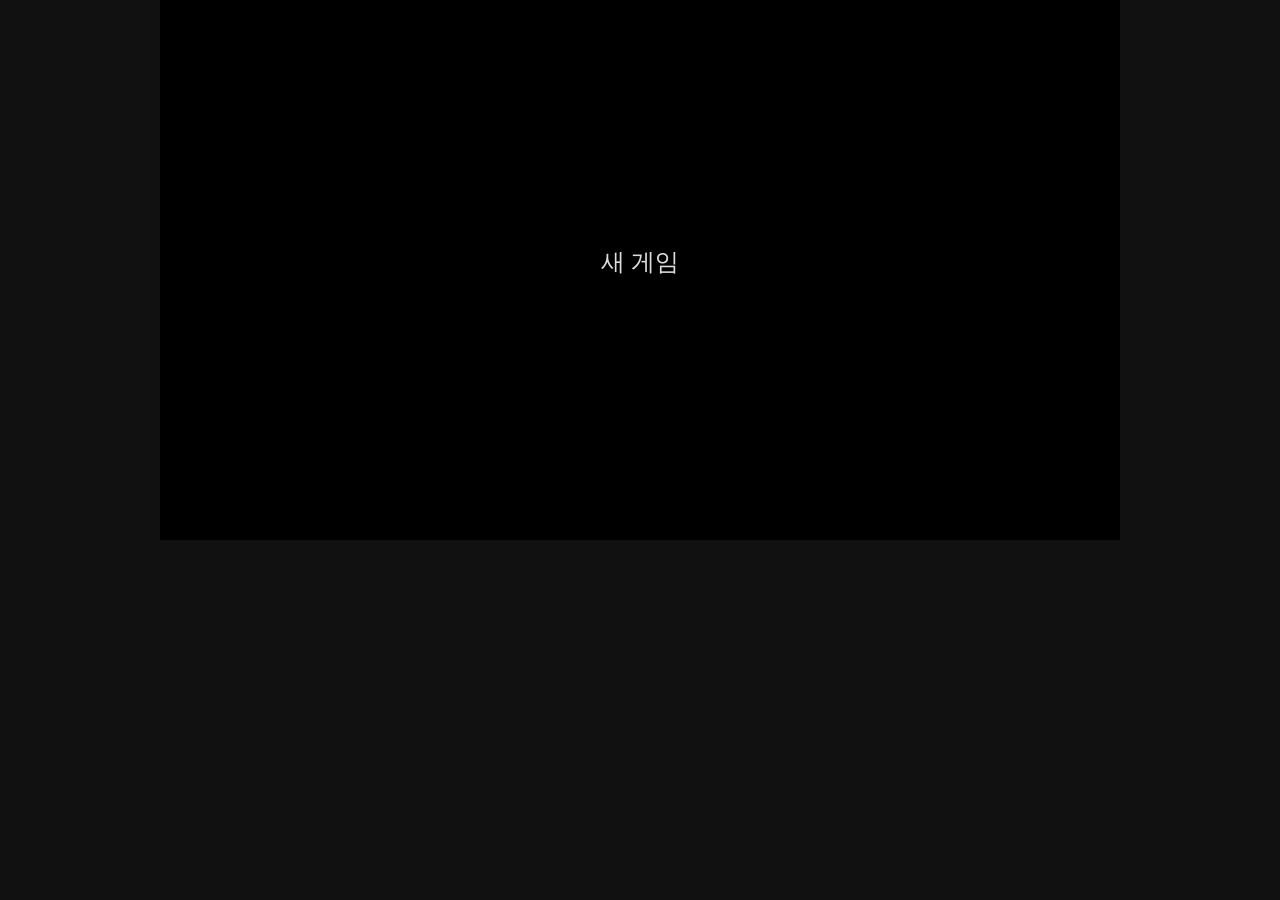
<file: Code/webskel/index.html>
<!doctype html>
<html lang="ko">
<head>
<meta charset="utf-8">
<meta name="viewport" content="width=device-width, initial-scale=1">
<title>새 게임</title>
<style>
  html, body { margin: 0; height: 100%; background: #111; }
  canvas { display: block; margin: 0 auto; background: #000; max-width: 100%; max-height: 100vh; }
</style>
</head>
<body>
<canvas id="game" width="960" height="540"></canvas>
<!-- 스크립트는 모듈로 로드 (외부 CDN 없음, 오프라인으로 돈다) -->
<script type="module" src="js/main.js"></script>
</body>
</html>
</file>
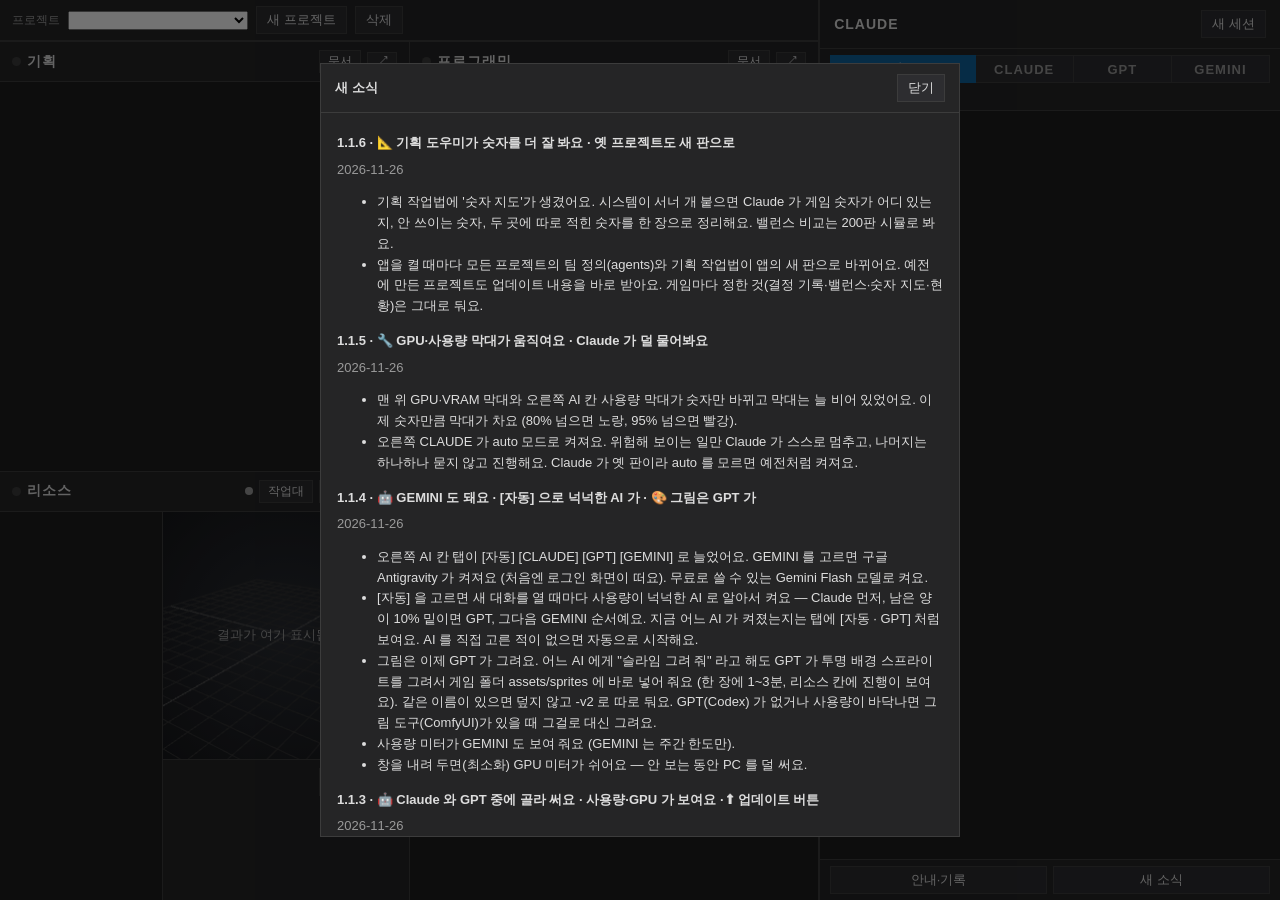
<file: Code/wwwroot/index.html>
<!doctype html>
<html lang="ko">
<head>
<meta charset="utf-8">
<title>AL-ZARD_GameMaker</title>
<!-- C# ↔ 화면 통로 (Photino) — 다른 스크립트보다 먼저 -->
<script src="bridge.js"></script>
<link rel="stylesheet" href="lib/xterm.css">
<link rel="stylesheet" href="style.css">
<script type="importmap">
{ "imports": { "three": "./lib/three/build/three.module.js", "three/addons/": "./lib/three/jsm/" } }
</script>
</head>
<body>
<!-- 사장님 화면: 사장님은 말로 시키고, 4팀(= 오른쪽 Claude)이 만든다.
     4팀 현황판 2×2 (기획 · 프로그래밍 / 리소스 · QA) + 오른쪽 Claude 터미널.
     각 칸 = 그 팀의 현황.md(지금·최근 완료·다음, Claude 가 씀) + 결과물. 개발 과정(작업대)은 숨김. 팀 = teams.js, 리소스 = app.js -->

<!-- 맨 위 프로젝트 줄: 프로젝트 고르기 · [새 프로젝트] · [삭제]. 화면 = projects.js, C# = Views/MainWindow.Projects.cs -->
<header id="project-bar">
  <span class="label">프로젝트</span>
  <select id="project-select" title="프로젝트 고르기 — 현황판·게임 칸·Claude 터미널이 그 프로젝트로 바뀜"></select>
  <button id="btn-project-new" title="새 게임 프로젝트 (팀 문서 + 게임 폴더, 엔진 = Godot 또는 웹)">새 프로젝트</button>
  <button id="btn-project-delete" title="지금 프로젝트 삭제 (게임 폴더·팀 문서 = 휴지통, 안 되면 윈도우가 다시 물음)">삭제</button>
  <form id="project-new-form" hidden>
    <input id="project-name" type="text" maxlength="40" placeholder="프로젝트 이름" autocomplete="off">
    <input id="project-folder" type="text" maxlength="31" placeholder="영문 폴더 (비우면 game1…)" autocomplete="off">
    <select id="project-engine" title="게임 엔진 — Godot (설치형) 또는 웹 (HTML5+JS, 브라우저로 바로 실행)">
      <option value="godot" selected>Godot</option>
      <option value="web">웹 (HTML5+JS)</option>
    </select>
    <button type="submit" class="primary">만들기</button>
    <button type="button" id="btn-project-cancel">취소</button>
  </form>
  <span id="project-note" class="hint"></span>
  <!-- GPU · VRAM 미터 (gpu.js, C# = Views/MainWindow.Gpu.cs). 값이 안 오면(맥) 숨김 -->
  <div id="gpu-meter" hidden>
    <div class="um-item"><span class="um-label">GPU</span><span class="um-bar"><span id="gpu-fill" class="um-fill"></span></span><span id="gpu-value" class="um-value">–</span></div>
    <div class="um-item"><span class="um-label">VRAM</span><span class="um-bar"><span id="vram-fill" class="um-fill"></span></span><span id="vram-value" class="um-value">–</span></div>
  </div>
</header>

<section class="quad" id="q-plan" data-team="plan">
  <div class="quad-head">
    <span class="dot"></span><h2>기획</h2><span class="now"></span>
    <button class="btn-docs" title="이 팀 현황 문서가 있는 폴더 열기">문서</button>
    <button class="btn-max" title="크게 / 원래대로">⤢</button>
  </div>
  <article class="status"></article>
</section>

<section class="quad" id="q-prog" data-team="prog">
  <div class="quad-head">
    <span class="dot"></span><h2>프로그래밍</h2><span class="now"></span>
    <button class="btn-docs" title="이 팀 현황 문서가 있는 폴더 열기">문서</button>
    <button class="btn-max" title="크게 / 원래대로">⤢</button>
  </div>
  <div id="games">
    <span id="game-engine" class="hint"></span>
    <ul id="game-list"></ul>
    <span id="game-empty" class="hint" hidden>아직 Godot 프로젝트 없음 — 오른쪽 AI 에게 기획부터 시켜 보세요</span>
  </div>
  <article class="status"></article>
</section>

<section class="quad" id="q-res" data-team="res">
  <div class="quad-head">
    <span class="dot"></span><h2>리소스</h2><span class="now"></span>
    <span id="server" title="ComfyUI 서버"><span id="server-dot"></span><span id="server-text">확인 중…</span></span>
    <button id="btn-bench" title="작업대 (워크플로·입력값·직접 생성) 보기/숨기기">작업대</button>
    <button class="btn-docs" title="이 팀 현황 문서가 있는 폴더 열기">문서</button>
    <button class="btn-max" title="크게 / 원래대로">⤢</button>
  </div>
  <div id="res-body">
    <div id="res-left">
      <div class="comfy-missing" hidden>그림 도구(ComfyUI) 가 없습니다 — <button class="btn-comfy-guide">설치 방법</button></div>
      <article class="status"></article>
      <div id="gallery" title="최근 결과물 (클릭 = 오른쪽에 크게)"></div>
    </div>
    <main id="form-pane">
      <div class="comfy-missing" hidden>그림 도구(ComfyUI) 가 없습니다 — <button class="btn-comfy-guide">설치 방법</button></div>
      <div id="bench-tools" class="row">
        <select id="wf-select" title="워크플로"></select>
        <button id="btn-server">시작</button>
        <button id="btn-comfy" title="ComfyUI 웹 화면">ComfyUI</button>
        <button id="btn-log" title="ComfyUI 서버 로그">로그</button>
        <button id="btn-import" title="Export (API) 로 저장한 json 가져오기">가져오기</button>
        <button id="btn-wf-folder" title="workflows 폴더 열기">폴더</button>
      </div>
      <div id="form-head">
        <span id="wf-empty" class="hint" hidden>워크플로가 없습니다 — ComfyUI 에서 Export (API) 로 저장해 가져오기</span>
        <label class="check" title="세부 설정·값이 없는 노드까지 모두 보기"><input type="checkbox" id="show-all"> 전체 노드</label>
      </div>
      <div id="form"></div>
      <footer id="run-bar">
        <div id="progress"><div id="progress-fill"></div><span id="progress-text"></span></div>
        <div class="row">
          <button id="btn-run" class="primary" disabled>생성</button>
          <button id="btn-cancel" hidden>중단</button>
          <button id="btn-reset" title="이 워크플로의 입력값을 파일 기본값으로">기본값</button>
        </div>
      </footer>
    </main>

    <section id="view-pane">
      <div id="view">
        <canvas id="canvas"></canvas>
        <img id="image" alt="" hidden>
        <audio id="audio" controls hidden></audio>
        <div id="view-empty">결과가 여기 표시됩니다</div>
        <div id="view-tools" hidden>
          <button id="btn-spin" title="자동 회전">회전</button>
          <button id="btn-wire" title="와이어프레임">와이어</button>
          <button id="btn-fit" title="화면 맞춤">맞춤</button>
          <select id="clip-select" title="애니메이션 클립" hidden></select>
          <span id="mesh-info"></span>
        </div>
      </div>
      <div id="files-head">
        <span id="run-title"></span>
        <button id="btn-run-folder" hidden>폴더 열기</button>
        <button id="btn-out-folder" title="outputs 폴더 열기">전체 결과</button>
      </div>
      <div id="files"></div>
    </section>
  </div>
</section>

<section class="quad" id="q-qa" data-team="qa">
  <div class="quad-head">
    <span class="dot"></span><h2>QA</h2><span class="now"></span>
    <button class="btn-docs" title="이 팀 현황 문서가 있는 폴더 열기">문서</button>
    <button class="btn-max" title="크게 / 원래대로">⤢</button>
  </div>
  <article class="status"></article>
</section>

<section id="chat-pane">
  <div id="chat-head">
    <h2 id="ai-title">Claude</h2>
    <span id="team-now"></span>
    <span id="term-state"></span>
    <button id="btn-term-continue" title="이 폴더의 마지막 대화를 이어서" hidden>이어 하기</button>
    <button id="btn-term-new" title="지금 세션을 끝내고 새 대화로 시작">새 세션</button>
  </div>
  <!-- 엔진 고르기 [자동][CLAUDE][GPT][GEMINI] — 바꾸면 터미널이 그 엔진으로 다시 뜸 (terminal.js, C# = Views/MainWindow.Ai.cs). 고른 값은 다음에 켜도 남음 -->
  <div id="ai-row">
    <button class="ai-tab ai-auto on" data-ai="auto" title="자동 — 새 대화를 열 때 Claude → GPT → GEMINI 순서로, 깔려 있고 남은 사용량이 10% 이상인 AI 를 골라요 (다 바닥이면 가장 많이 남은 AI)">자동</button>
    <button class="ai-tab" data-ai="claude" title="Claude Code (Anthropic) — Claude 계정으로 로그인">CLAUDE</button>
    <button class="ai-tab" data-ai="gpt" title="Codex (OpenAI) — ChatGPT 계정으로 로그인. 그림은 어느 AI 를 골라도 GPT 가 그려요">GPT</button>
    <button class="ai-tab" data-ai="gemini" title="Antigravity (Google) — 구글 계정으로 로그인, 빠른 Gemini Flash 모델">GEMINI</button>
  </div>
  <!-- 사용량 미터 한 줄 — 지금 도는 엔진의 5 Hours · Weekly (usage.js). 마우스를 올리면 다시 차는 시각 -->
  <div id="usage-meter"></div>
  <div id="term"></div>
  <!-- [⬆ 업데이트 <버전>] — 새 판이 있을 때만 (update.js, C# = Services/AppUpdater.cs) -->
  <div id="update-row" hidden>
    <button id="btn-update" class="primary" hidden>업데이트</button>
    <div id="update-note" class="hint" hidden></div>
  </div>
  <div id="chat-foot">
    <button id="btn-common" title="프로젝트 안내·작업 기록 (팀 문서 폴더의 notes.md) 열기">안내·기록</button>
    <button id="btn-about" title="이번 버전 소식">새 소식</button>
  </div>
</section>

<div id="toast" hidden></div>

<!-- 그림 도구(ComfyUI) 설치 — 리소스 칸 [설치 방법]. 주인공 = [설치하기] (설치 폴더\ComfyUI 에 자동으로 받아 풂, C# = Views/MainWindow.Comfy.cs · Services/ComfyInstaller.cs).
     이미 가진 사람은 접힌 칸에서 폴더를 정하면 C# 이 %LOCALAPPDATA%\AL-ZARD_GAMEMAKER\settings.json 에 저장 (comfy.js) -->
<div id="comfy-guide" class="overlay" hidden>
  <div class="sheet">
    <div class="sheet-head"><b>그림 도구(ComfyUI) 설치</b><button id="btn-guide-close">닫기</button></div>
    <div class="sheet-body">
      <p>AL-ZARD_GameMaker 는 그림 도구 없이도 기획·프로그래밍·QA 가 모두 돼요. 캐릭터·아이템 그림을 직접 만들고 싶을 때만 설치하세요.</p>
      <h3>이 PC 에 맞는 판</h3>
      <dl id="comfy-plan" class="plan">
        <dt>그래픽카드</dt><dd id="plan-gpu">확인 중…</dd>
        <dt>받을 판</dt><dd id="plan-asset">—</dd>
        <dt>디스크 여유</dt><dd id="plan-free">—</dd>
        <dt>설치 자리</dt><dd id="plan-folder">—</dd>
      </dl>
      <p id="plan-warning" class="plan-warning" hidden></p>
      <div class="row">
        <button id="btn-comfy-install" class="primary" disabled>설치하기</button>
        <button id="btn-comfy-install-cancel" hidden>취소</button>
      </div>
      <div id="comfy-install-bar" class="install-bar" hidden><div id="comfy-install-fill"></div><span id="comfy-install-text"></span></div>
      <p id="comfy-install-result" class="hint"></p>
      <ul class="hint">
        <li><b>NVIDIA 그래픽카드 권장</b> — 그래픽 메모리(VRAM) 8GB 이상, 12GB 면 넉넉해요. 아니면 아주 느리거나 안 될 수 있어요.</li>
        <li>프로그램 약 2GB 를 받아 풀어요 (몇십 분 걸릴 수 있어요). 그림 모델은 한 개당 수 GB 라 디스크 여유 30GB 이상을 권해요.</li>
        <li>그림 모델은 직접 받지 않아도 돼요 — 설치가 끝나면 오른쪽 AI 에게 "그림 모델 준비해 줘" 라고 하면 용량·라이선스를 먼저 알려 드리고 받아 둬요.</li>
      </ul>
      <details id="comfy-manual">
        <summary>이미 ComfyUI 를 갖고 있다면</summary>
        <p>ComfyUI 포터블(<a href="https://github.com/Comfy-Org/ComfyUI/releases" data-external>github.com/Comfy-Org/ComfyUI/releases</a> 의 ComfyUI_windows_portable_….7z 를 7-Zip 으로 푼 것)이 이미 있으면, 그 폴더(안에 <code>python_embeded</code> 와 <code>ComfyUI</code> 폴더가 있는 곳)를 고르고 [저장] 을 누르세요.</p>
        <div class="row">
          <input id="comfy-root" type="text" placeholder="C:\ComfyUI_windows_portable" autocomplete="off">
          <button id="btn-comfy-pick">폴더 고르기</button>
          <button id="btn-comfy-save">저장</button>
        </div>
        <p id="comfy-root-result" class="hint"></p>
      </details>
    </div>
  </div>
</div>

<!-- 새 소식 (releasenotes.json) — 버전이 오르면 처음 켤 때 한 번 저절로 열림 (about.js) -->
<div id="about" class="overlay" hidden>
  <div class="sheet">
    <div class="sheet-head"><b id="about-title">새 소식</b><button id="btn-about-close">닫기</button></div>
    <div class="sheet-body" id="about-body"></div>
  </div>
</div>

<script src="lib/marked.min.js"></script>
<script src="lib/purify.min.js"></script>
<script src="lib/xterm.js"></script>
<script src="lib/addon-fit.js"></script>
<script src="lib/addon-unicode11.js"></script>
<script type="module" src="app.js"></script>
<script type="module" src="terminal.js"></script>
<script type="module" src="games.js"></script>
<script type="module" src="projects.js"></script>
<script type="module" src="teams.js"></script>
<script type="module" src="comfy.js"></script>
<script type="module" src="about.js"></script>
<script type="module" src="update.js"></script>
<script type="module" src="usage.js"></script>
<script type="module" src="gpu.js"></script>
</body>
</html>
</file>
<file: Code/wwwroot/lib/xterm.css>
/**
 * Copyright (c) 2014 The xterm.js authors. All rights reserved.
 * Copyright (c) 2012-2013, Christopher Jeffrey (MIT License)
 * https://github.com/chjj/term.js
 * @license MIT
 *
 * Permission is hereby granted, free of charge, to any person obtaining a copy
 * of this software and associated documentation files (the "Software"), to deal
 * in the Software without restriction, including without limitation the rights
 * to use, copy, modify, merge, publish, distribute, sublicense, and/or sell
 * copies of the Software, and to permit persons to whom the Software is
 * furnished to do so, subject to the following conditions:
 *
 * The above copyright notice and this permission notice shall be included in
 * all copies or substantial portions of the Software.
 *
 * THE SOFTWARE IS PROVIDED "AS IS", WITHOUT WARRANTY OF ANY KIND, EXPRESS OR
 * IMPLIED, INCLUDING BUT NOT LIMITED TO THE WARRANTIES OF MERCHANTABILITY,
 * FITNESS FOR A PARTICULAR PURPOSE AND NONINFRINGEMENT. IN NO EVENT SHALL THE
 * AUTHORS OR COPYRIGHT HOLDERS BE LIABLE FOR ANY CLAIM, DAMAGES OR OTHER
 * LIABILITY, WHETHER IN AN ACTION OF CONTRACT, TORT OR OTHERWISE, ARISING FROM,
 * OUT OF OR IN CONNECTION WITH THE SOFTWARE OR THE USE OR OTHER DEALINGS IN
 * THE SOFTWARE.
 *
 * Originally forked from (with the author's permission):
 *   Fabrice Bellard's javascript vt100 for jslinux:
 *   http://bellard.org/jslinux/
 *   Copyright (c) 2011 Fabrice Bellard
 *   The original design remains. The terminal itself
 *   has been extended to include xterm CSI codes, among
 *   other features.
 */

/**
 *  Default styles for xterm.js
 */

.xterm {
    cursor: text;
    position: relative;
    user-select: none;
    -ms-user-select: none;
    -webkit-user-select: none;
}

.xterm.focus,
.xterm:focus {
    outline: none;
}

.xterm .xterm-helpers {
    position: absolute;
    top: 0;
    /**
     * The z-index of the helpers must be higher than the canvases in order for
     * IMEs to appear on top.
     */
    z-index: 5;
}

.xterm .xterm-helper-textarea {
    padding: 0;
    border: 0;
    margin: 0;
    /* Move textarea out of the screen to the far left, so that the cursor is not visible */
    position: absolute;
    opacity: 0;
    left: -9999em;
    top: 0;
    width: 0;
    height: 0;
    z-index: -5;
    /** Prevent wrapping so the IME appears against the textarea at the correct position */
    white-space: nowrap;
    overflow: hidden;
    resize: none;
}

.xterm .composition-view {
    /* TODO: Composition position got messed up somewhere */
    background: #000;
    color: #FFF;
    display: none;
    position: absolute;
    white-space: nowrap;
    z-index: 1;
}

.xterm .composition-view.active {
    display: block;
}

.xterm .xterm-viewport {
    /* On OS X this is required in order for the scroll bar to appear fully opaque */
    background-color: #000;
    overflow-y: scroll;
    cursor: default;
    position: absolute;
    right: 0;
    left: 0;
    top: 0;
    bottom: 0;
}

.xterm .xterm-screen {
    position: relative;
}

.xterm .xterm-screen canvas {
    position: absolute;
    left: 0;
    top: 0;
}

.xterm-char-measure-element {
    display: inline-block;
    visibility: hidden;
    position: absolute;
    top: 0;
    left: -9999em;
    line-height: normal;
}

.xterm.enable-mouse-events {
    /* When mouse events are enabled (eg. tmux), revert to the standard pointer cursor */
    cursor: default;
}

.xterm.xterm-cursor-pointer,
.xterm .xterm-cursor-pointer {
    cursor: pointer;
}

.xterm.column-select.focus {
    /* Column selection mode */
    cursor: crosshair;
}

.xterm .xterm-accessibility:not(.debug),
.xterm .xterm-message {
    position: absolute;
    left: 0;
    top: 0;
    bottom: 0;
    right: 0;
    z-index: 10;
    color: transparent;
    pointer-events: none;
}

.xterm .xterm-accessibility-tree:not(.debug) *::selection {
  color: transparent;
}

.xterm .xterm-accessibility-tree {
  font-family: monospace;
  user-select: text;
  white-space: pre;
}

.xterm .xterm-accessibility-tree > div {
  transform-origin: left;
  width: fit-content;
}

.xterm .live-region {
    position: absolute;
    left: -9999px;
    width: 1px;
    height: 1px;
    overflow: hidden;
}

.xterm-dim {
    /* Dim should not apply to background, so the opacity of the foreground color is applied
     * explicitly in the generated class and reset to 1 here */
    opacity: 1 !important;
}

.xterm-underline-1 { text-decoration: underline; }
.xterm-underline-2 { text-decoration: double underline; }
.xterm-underline-3 { text-decoration: wavy underline; }
.xterm-underline-4 { text-decoration: dotted underline; }
.xterm-underline-5 { text-decoration: dashed underline; }

.xterm-overline {
    text-decoration: overline;
}

.xterm-overline.xterm-underline-1 { text-decoration: overline underline; }
.xterm-overline.xterm-underline-2 { text-decoration: overline double underline; }
.xterm-overline.xterm-underline-3 { text-decoration: overline wavy underline; }
.xterm-overline.xterm-underline-4 { text-decoration: overline dotted underline; }
.xterm-overline.xterm-underline-5 { text-decoration: overline dashed underline; }

.xterm-strikethrough {
    text-decoration: line-through;
}

.xterm-screen .xterm-decoration-container .xterm-decoration {
	z-index: 6;
	position: absolute;
}

.xterm-screen .xterm-decoration-container .xterm-decoration.xterm-decoration-top-layer {
	z-index: 7;
}

.xterm-decoration-overview-ruler {
    z-index: 8;
    position: absolute;
    top: 0;
    right: 0;
    pointer-events: none;
}

.xterm-decoration-top {
    z-index: 2;
    position: relative;
}



/* Derived from vs/base/browser/ui/scrollbar/media/scrollbar.css */

/* xterm.js customization: Override xterm's cursor style */
.xterm .xterm-scrollable-element > .scrollbar {
    cursor: default;
}

/* Arrows */
.xterm .xterm-scrollable-element > .scrollbar > .scra {
	cursor: pointer;
	font-size: 11px !important;
}

.xterm .xterm-scrollable-element > .visible {
	opacity: 1;

	/* Background rule added for IE9 - to allow clicks on dom node */
	background:rgba(0,0,0,0);

	transition: opacity 100ms linear;
	/* In front of peek view */
	z-index: 11;
}
.xterm .xterm-scrollable-element > .invisible {
	opacity: 0;
	pointer-events: none;
}
.xterm .xterm-scrollable-element > .invisible.fade {
	transition: opacity 800ms linear;
}

/* Scrollable Content Inset Shadow */
.xterm .xterm-scrollable-element > .shadow {
	position: absolute;
	display: none;
}
.xterm .xterm-scrollable-element > .shadow.top {
	display: block;
	top: 0;
	left: 3px;
	height: 3px;
	width: 100%;
	box-shadow: var(--vscode-scrollbar-shadow, #000) 0 6px 6px -6px inset;
}
.xterm .xterm-scrollable-element > .shadow.left {
	display: block;
	top: 3px;
	left: 0;
	height: 100%;
	width: 3px;
	box-shadow: var(--vscode-scrollbar-shadow, #000) 6px 0 6px -6px inset;
}
.xterm .xterm-scrollable-element > .shadow.top-left-corner {
	display: block;
	top: 0;
	left: 0;
	height: 3px;
	width: 3px;
}
.xterm .xterm-scrollable-element > .shadow.top.left {
	box-shadow: var(--vscode-scrollbar-shadow, #000) 6px 0 6px -6px inset;
}
</file>
<file: Code/wwwroot/style.css>
:root {
    --bg: #1e1e1e;
    --panel: #252526;
    --panel2: #2d2d30;
    --line: #3c3c3c;
    --fg: #dddddd;
    --sub: #9a9a9a;
    --accent: #0e639c;
    --accent-hi: #1177bb;
    --sel: #094771;
    --ok: #5bd69a;
    --warn: #ffa24a;
    --bad: #ff6b6b;
}

* { box-sizing: border-box; }
/* display 를 지정한 요소(#view-tools 등)도 hidden 속성이 이기도록 */
[hidden] { display: none !important; }

html, body {
    margin: 0;
    height: 100%;
    background: var(--bg);
    color: var(--fg);
    font: 13px "Segoe UI", "Malgun Gothic", sans-serif;
    overflow: hidden;
}


button {
    background: var(--panel2);
    color: var(--fg);
    border: 1px solid var(--line);
    padding: 4px 10px;
    font: inherit;
    cursor: pointer;
}
button:hover:not(:disabled) { border-color: var(--accent-hi); }
button:disabled { opacity: .45; cursor: default; }
button.primary { background: var(--accent); border-color: var(--accent); font-weight: 600; }
button.primary:hover:not(:disabled) { background: var(--accent-hi); }

h1 { font-size: 18px; margin: 0 0 8px; letter-spacing: .5px; }
h2 { font-size: 12px; margin: 0; color: var(--sub); text-transform: uppercase; letter-spacing: .5px; flex: 1; }

.row { display: flex; gap: 6px; flex-wrap: wrap; }
.hint { color: var(--sub); line-height: 1.5; margin: 6px 0; }
@keyframes blink { 50% { opacity: .3; } }

/* ---------- 사장님 화면: 4팀 현황판 2×2 + 오른쪽 Claude ---------- */
body {
    display: grid;
    grid-template-columns: minmax(0, 1fr) minmax(0, 1fr) minmax(420px, 36vw);
    grid-template-rows: auto minmax(0, 1fr) minmax(0, 1fr);
    gap: 1px;
    background: var(--line);
}
#project-bar { grid-column: 1 / 3; grid-row: 1; }
#q-plan { grid-column: 1; grid-row: 2; }
#q-prog { grid-column: 2; grid-row: 2; }
#q-res { grid-column: 1; grid-row: 3; }
#q-qa { grid-column: 2; grid-row: 3; }
#chat-pane { grid-column: 3; grid-row: 1 / 4; }
/* ⤢ = 한 팀을 네 칸 전체로 */
body.maxed .quad { display: none; }
body.maxed .quad.max { display: flex; grid-column: 1 / 3; grid-row: 2 / 4; }

.quad { display: flex; flex-direction: column; min-width: 0; min-height: 0; background: var(--bg); }
.quad-head { display: flex; align-items: center; gap: 6px; padding: 8px 12px; background: var(--panel); border-bottom: 1px solid var(--line); white-space: nowrap; }
.quad-head h2 { flex: 0 0 auto; font-size: 14px; color: var(--fg); letter-spacing: 1px; }
.quad-head .dot { width: 9px; height: 9px; border-radius: 50%; background: var(--line); flex: 0 0 auto; }
.quad.working .quad-head .dot { background: var(--ok); animation: blink 1s infinite; }
.quad.working { box-shadow: inset 0 0 0 1px var(--ok); }
.quad-head .now { flex: 1; min-width: 0; overflow: hidden; text-overflow: ellipsis; color: var(--sub); font-size: 12px; }
.quad.working .quad-head .now { color: var(--ok); }
.quad-head button { padding: 2px 8px; font-size: 12px; }

/* 현황.md (Claude 가 씀) */
.status { flex: 1; min-height: 0; overflow-y: auto; padding: 10px 16px; line-height: 1.6; }
.status h1 { font-size: 16px; margin: 4px 0 8px; }
.status h2 { font-size: 12px; margin: 12px 0 4px; color: var(--accent-hi); text-transform: none; }
.status ul, .status ol { margin: 2px 0; padding-left: 18px; }
.status p { margin: 4px 0; }
.status table { border-collapse: collapse; margin: 6px 0; }
.status th, .status td { border: 1px solid var(--line); padding: 3px 8px; }
.status th { background: var(--panel2); }
.status code { font: 12px Consolas, monospace; background: var(--panel2); padding: 1px 4px; }
.status a { color: #4fc1ff; }

/* 프로그래밍: 플레이할 게임 */
#games { padding: 10px 16px 0; }
#game-engine { display: block; font-size: 11px; margin: 0 0 4px; }
#game-engine:empty { display: none; }
#game-list { list-style: none; margin: 0; padding: 0; display: flex; flex-wrap: wrap; gap: 8px; }
#game-list li { display: flex; align-items: center; gap: 6px; padding: 6px 10px; background: var(--panel); border: 1px solid var(--line); }
#game-list li .name { font-weight: 600; }
#game-list li button.play { background: var(--accent); border-color: var(--accent); font-weight: 600; }

/* 맨 위 프로젝트 줄 (projects.js) */
#project-bar { display: flex; align-items: center; gap: 8px; padding: 6px 12px; background: var(--panel); border-bottom: 1px solid var(--line); min-width: 0; }
#project-bar .label { color: var(--sub); font-size: 12px; flex: 0 0 auto; }
#project-select { min-width: 180px; max-width: 280px; }
#project-new-form { display: flex; align-items: center; gap: 6px; }
#project-new-form input { width: 170px; }
#project-note { flex: 1; min-width: 0; margin: 0; overflow: hidden; text-overflow: ellipsis; white-space: nowrap; }
/* GPU · VRAM 미터 (gpu.js) — 줄 오른쪽 끝(#project-note 가 남는 폭을 먹음). 막대·색 = 사용량 미터 .um-* 재사용 */
#gpu-meter { flex: 0 0 auto; display: flex; gap: 14px; font-size: 11px; color: var(--sub); cursor: default; }
#gpu-meter .um-item { flex: 0 0 auto; min-width: 0; }
#gpu-meter .um-bar { flex: 0 0 60px; }
#gpu-meter .um-value { min-width: 34px; }
#gpu-meter #vram-value { min-width: 82px; }

/* 리소스: 현황 + 최근 결과물 | 뷰어. 작업대(입력폼)는 [작업대] 를 눌렀을 때만 */
#res-body { flex: 1; min-height: 0; display: grid; grid-template-columns: minmax(0, 2fr) minmax(0, 3fr); }
#res-left { display: flex; flex-direction: column; min-height: 0; border-right: 1px solid var(--line); }
#res-left .status { flex: 0 1 auto; max-height: 45%; }
#gallery { flex: 1; min-height: 0; overflow-y: auto; padding: 8px 12px; display: grid; grid-template-columns: repeat(auto-fill, minmax(84px, 1fr)); gap: 6px; align-content: start; }
.shot { border: 1px solid var(--line); background: var(--panel); cursor: pointer; padding: 3px; }
.shot.sel { border-color: var(--accent-hi); }
.shot img { width: 100%; height: 72px; object-fit: contain; display: block;
    background: repeating-conic-gradient(#2a2a2a 0 25%, #333 0 50%) 0 0 / 12px 12px; }
.shot .icon { height: 72px; display: flex; align-items: center; justify-content: center; font-weight: 700; color: var(--accent-hi); }
.shot div:last-child { font-size: 11px; color: var(--sub); white-space: nowrap; overflow: hidden; text-overflow: ellipsis; }
#form-pane { display: none; }
body.bench #res-left { display: none; }
body.bench #form-pane { display: flex; }
body.bench #btn-bench { background: var(--sel); border-color: var(--accent-hi); }
#bench-tools { padding: 8px 12px; border-bottom: 1px solid var(--line); background: var(--panel); }
#bench-tools select { flex: 1; min-width: 120px; background: var(--bg); color: var(--fg); border: 1px solid var(--line); }
#server { display: flex; align-items: center; gap: 5px; color: var(--sub); font-size: 12px; }
/* 사장님 화면엔 점만 (문구는 작업대를 열었을 때) */
#server-text { display: none; }
body.bench #server-text { display: inline; }
#server-dot { width: 8px; height: 8px; border-radius: 50%; background: var(--sub); }
#server.on #server-dot { background: var(--ok); }
#server.off #server-dot { background: var(--bad); }
#server.starting #server-dot { background: var(--warn); animation: blink 1s infinite; }

/* ---------- 작업대 (입력) — display 는 위 body.bench 규칙 ---------- */
#form-pane {
    flex-direction: column;
    border-right: 1px solid var(--line);
    min-height: 0;
}
#form-head { display: flex; align-items: center; gap: 8px; padding: 8px 14px; border-bottom: 1px solid var(--line); }
#form-head .check { margin-left: auto; }
.check { display: flex; align-items: center; gap: 4px; color: var(--sub); cursor: pointer; white-space: nowrap; }

#form { flex: 1; overflow-y: auto; padding: 10px 14px; }
.node { border: 1px solid var(--line); background: var(--panel); margin-bottom: 10px; }
.node-head { padding: 6px 10px; background: var(--panel2); display: flex; gap: 8px; align-items: baseline; }
.node-head b { font-weight: 600; }
.node-head small { color: var(--sub); }
.node-body { padding: 8px 10px; display: grid; gap: 8px; }
.node.empty .node-body { color: var(--sub); }
.field label { display: flex; justify-content: space-between; color: var(--sub); margin-bottom: 3px; font-size: 12px; }
.field label .changed { color: var(--warn); }
.field input[type=text], .field input[type=number], .field textarea {
    width: 100%;
    background: var(--bg);
    color: var(--fg);
    border: 1px solid var(--line);
    padding: 5px 7px;
    font: inherit;
}
.field textarea { min-height: 70px; resize: vertical; }
.field input:focus, .field textarea:focus { outline: none; border-color: var(--accent-hi); }
.field .inline { display: flex; gap: 6px; align-items: center; }
.field .inline input[type=number] { flex: 1; }
.pick { display: flex; gap: 8px; align-items: center; }
.pick img { width: 72px; height: 72px; object-fit: contain; background: var(--bg); border: 1px solid var(--line); }
.pick span { color: var(--sub); word-break: break-all; flex: 1; }

#run-bar { padding: 12px 14px; border-top: 1px solid var(--line); background: var(--panel); }
#run-bar .primary { flex: 1; padding: 8px; }
#progress { position: relative; height: 20px; background: var(--bg); border: 1px solid var(--line); margin-bottom: 8px; }
#progress-fill { position: absolute; inset: 0 auto 0 0; width: 0; background: var(--sel); transition: width .2s; }
#progress.busy #progress-fill { animation: busy 1.2s infinite linear; width: 30%; }
@keyframes busy { from { left: -30%; } to { left: 100%; } }
#progress-text { position: relative; padding-left: 6px; line-height: 18px; color: var(--sub); font-size: 12px; }

/* ---------- 오른쪽 (결과) ---------- */
#view-pane { display: flex; flex-direction: column; min-width: 0; min-height: 0; }
#view { position: relative; flex: 1; min-height: 0; background: radial-gradient(#2a2d33, #16171a); }
#canvas { width: 100%; height: 100%; display: block; }
/* 사운드 결과(BGM·효과음) = 뷰어 가운데 재생기 */
#audio {
    position: absolute;
    left: 50%;
    top: 50%;
    transform: translate(-50%, -50%);
    width: min(480px, 90%);
}
#audio[hidden] { display: none; }
/* 투명 PNG(스프라이트)가 보이게 체크무늬 바탕. 픽셀아트는 확대해도 도트 유지 */
#image {
    position: absolute;
    inset: 0;
    width: 100%;
    height: 100%;
    object-fit: contain;
    image-rendering: pixelated;
    background-color: #2a2b2f;
    background-image: linear-gradient(45deg, #34363b 25%, transparent 25%), linear-gradient(-45deg, #34363b 25%, transparent 25%),
        linear-gradient(45deg, transparent 75%, #34363b 75%), linear-gradient(-45deg, transparent 75%, #34363b 75%);
    background-size: 24px 24px;
    background-position: 0 0, 0 12px, 12px -12px, -12px 0;
}
#view-empty { position: absolute; inset: 0; display: flex; align-items: center; justify-content: center; color: var(--sub); pointer-events: none; }
#view-tools { position: absolute; left: 10px; right: 10px; bottom: 10px; display: flex; flex-wrap: wrap; gap: 6px; align-items: center; }
#view-tools button, #mesh-info { white-space: nowrap; }
#view-tools button.on { background: var(--sel); border-color: var(--accent-hi); }
#mesh-info { color: var(--sub); font-size: 12px; margin-left: 6px; }

#files-head { display: flex; align-items: center; padding: 8px 12px; border-top: 1px solid var(--line); background: var(--panel); gap: 8px; }
#run-title { flex: 1; color: var(--sub); }
#files { display: flex; gap: 8px; padding: 0 12px 12px; background: var(--panel); overflow-x: auto; min-height: 96px; }
.file {
    flex: none;
    width: 84px;
    cursor: pointer;
    text-align: center;
    border: 1px solid var(--line);
    background: var(--bg);
    padding: 4px;
}
.file.sel { border-color: var(--accent-hi); }
.file img { width: 74px; height: 56px; object-fit: contain; }
.file .icon { height: 56px; display: flex; align-items: center; justify-content: center; font-weight: 700; color: var(--accent-hi); font-size: 15px; }
.file div:last-child { font-size: 11px; color: var(--sub); white-space: nowrap; overflow: hidden; text-overflow: ellipsis; }

#clip-select {
    background: var(--panel2);
    color: var(--fg);
    border: 1px solid var(--line);
    padding: 4px;
    font: inherit;
    max-width: 180px;
}

/* ---------- 채팅 ---------- */
#chat-pane {
    display: flex;
    flex-direction: column;
    border-left: 1px solid var(--line);
    background: var(--panel);
    min-height: 0;
    min-width: 0;
}
#chat-head { display: flex; align-items: center; gap: 8px; padding: 10px 14px; border-bottom: 1px solid var(--line); }
#chat-head h2 { flex: 0 0 auto; font-size: 14px; color: var(--fg); letter-spacing: 1px; }
#team-now { color: var(--ok); font-size: 12px; white-space: nowrap; }
#term-state { flex: 1; color: var(--sub); font-size: 12px; white-space: nowrap; overflow: hidden; text-overflow: ellipsis; }
#chat-foot { display: flex; gap: 6px; padding: 6px 10px; border-top: 1px solid var(--line); }
#chat-foot button { flex: 1; }
/* 엔진 고르기 [CLAUDE][GPT] (terminal.js) */
#ai-row { display: flex; padding: 6px 10px 0; }
.ai-tab { flex: 1; font-weight: 600; letter-spacing: 1px; color: var(--sub); }
.ai-tab + .ai-tab { border-left: 0; }
.ai-tab.on { background: var(--accent); border-color: var(--accent); color: #fff; }
.ai-tab.ai-auto { flex: 1.6; white-space: nowrap; letter-spacing: 0; } /* [자동 · GEMINI] 처럼 고른 엔진이 붙음 */
/* 사용량 미터 한 줄 (usage.js) — 좁으면 두 칸이 줄바꿈 */
#usage-meter { display: flex; flex-wrap: wrap; gap: 2px 14px; padding: 6px 12px; border-bottom: 1px solid var(--line); font-size: 11px; color: var(--sub); cursor: default; }
.um-item { display: flex; align-items: center; gap: 6px; flex: 1 1 150px; min-width: 150px; }
.um-label { flex: 0 0 auto; font-size: 10px; }
.um-bar { flex: 1; min-width: 30px; height: 6px; background: rgba(255, 255, 255, .08); border-radius: 2px; overflow: hidden; }
.um-fill { display: block; width: 0; height: 100%; background: var(--accent-hi); transition: width .3s; }   /* span 이라 block 이 없으면 width % 가 안 먹어 막대가 늘 빔 (1.1.5) */
.um-fill.warn { background: var(--warn); }
.um-fill.hot { background: var(--bad); }
.um-value { flex: 0 0 auto; min-width: 70px; text-align: right; color: var(--fg); font-variant-numeric: tabular-nums; }
.um-value.warn { color: var(--warn); }
.um-value.hot { color: var(--bad); }
/* 업데이트 줄 — 새 판이 있을 때만 (update.js) */
#update-row { padding: 6px 10px 0; border-top: 1px solid var(--line); }
#update-row[hidden] { display: none; }
#update-row button { width: 100%; }
#update-note { margin: 4px 0 2px; font-size: 12px; }
#update-note.err { color: var(--warn); }
#term-state.off { color: var(--warn); }
/* 터미널 = Claude Code 대화형 세션 (terminal.js, xterm) */
#term { flex: 1; min-height: 0; padding: 4px 0 0 6px; background: var(--bg); }

#toast {
    position: fixed;
    right: 16px;
    bottom: 16px;
    max-width: 520px;
    background: #3a1d1d;
    border: 1px solid var(--bad);
    padding: 10px 14px;
    white-space: pre-wrap;
    cursor: pointer;
    z-index: 10;
}
#toast.info { background: #1d2f3a; border-color: var(--accent-hi); }

/* ---------- 그림 도구 없음 안내 · 덮는 창 (설치 방법 · 새 소식) ---------- */
.comfy-missing { margin: 8px 10px; padding: 8px 10px; border: 1px solid var(--warn); color: var(--warn); background: var(--panel); }
.comfy-missing button { margin-left: 6px; }
.overlay { position: fixed; inset: 0; z-index: 50; display: flex; align-items: center; justify-content: center; background: rgba(0, 0, 0, .55); }
.overlay[hidden] { display: none; }
.sheet { width: min(640px, 92vw); max-height: 86vh; display: flex; flex-direction: column; background: var(--panel); border: 1px solid var(--line); }
.sheet-head { display: flex; align-items: center; gap: 8px; padding: 10px 14px; border-bottom: 1px solid var(--line); }
.sheet-head b { flex: 1; }
.sheet-body { padding: 6px 16px 14px; overflow: auto; line-height: 1.6; }
.sheet-body h3 { font-size: 13px; margin: 14px 0 4px; }
.sheet-body a { color: var(--accent-hi); }
.sheet-body code { background: var(--bg); padding: 1px 4px; }
.sheet-body .row { display: flex; gap: 6px; }
.sheet-body input[type=text] { flex: 1; background: var(--bg); color: var(--fg); border: 1px solid var(--line); padding: 4px 6px; }
/* 그림 도구 설치 창 (comfy.js) — 판별 결과 · 진행 막대 · 접힌 수동 칸 */
.plan { display: grid; grid-template-columns: auto 1fr; gap: 2px 14px; margin: 4px 0 8px; }
.plan dt { color: var(--sub); }
.plan dd { margin: 0; word-break: break-all; }
.plan-warning { color: var(--warn); margin: 4px 0 8px; }
.plan-warning.bad { color: var(--bad); }
.install-bar { position: relative; height: 20px; background: var(--bg); border: 1px solid var(--line); margin: 8px 0 4px; overflow: hidden; }
.install-bar[hidden] { display: none; }
#comfy-install-fill { position: absolute; inset: 0 auto 0 0; width: 0; background: var(--sel); transition: width .2s; }
.install-bar.busy #comfy-install-fill { animation: busy 1.2s infinite linear; width: 30%; }
#comfy-install-text { position: relative; padding-left: 6px; line-height: 18px; color: var(--sub); font-size: 12px; }
.sheet-body details { margin-top: 12px; border-top: 1px solid var(--line); padding-top: 8px; }
.sheet-body summary { cursor: pointer; font-weight: 600; }
</file>
